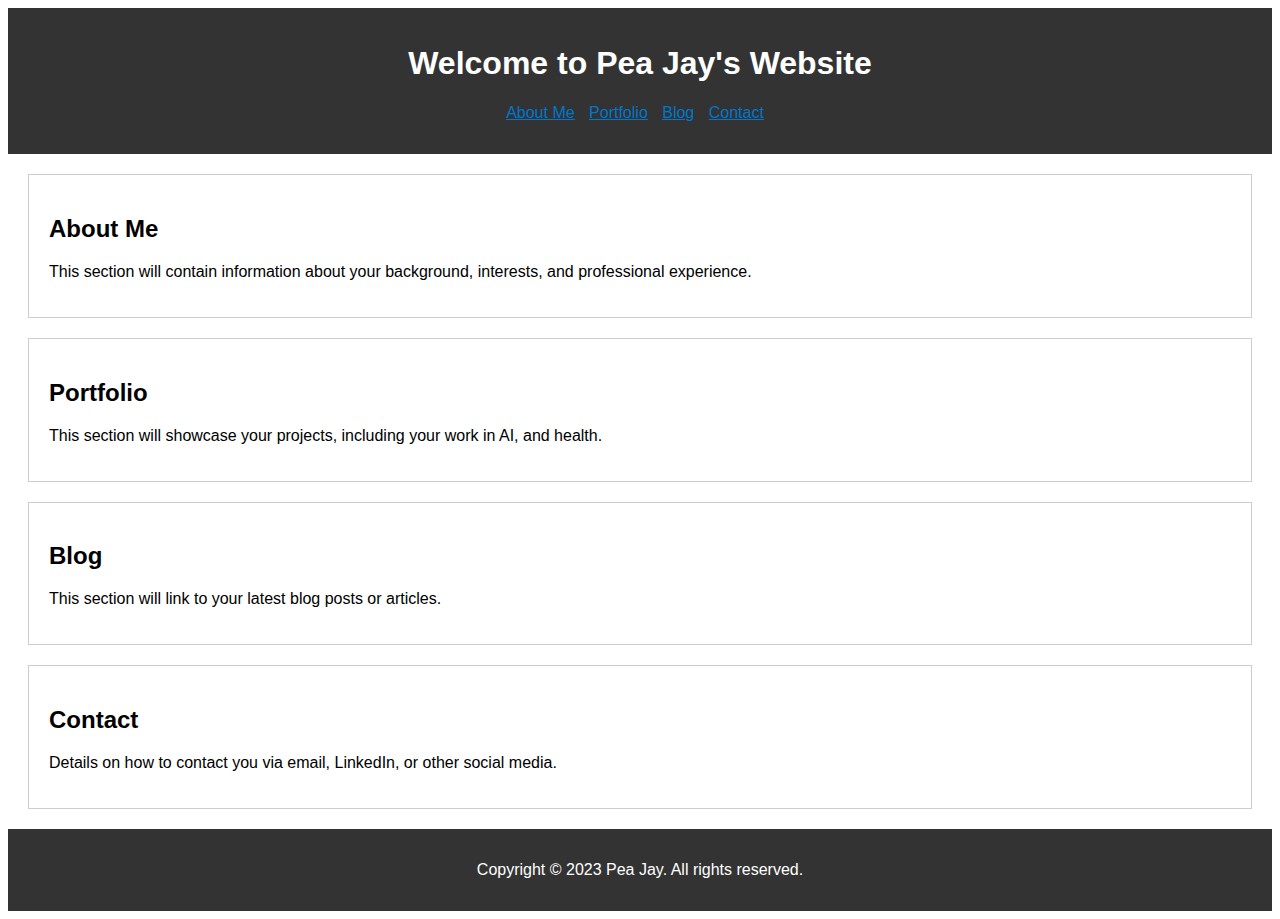
<file: index.html>
<!DOCTYPE html>
<html lang="en">
<head>
    <meta charset="UTF-8">
    <meta name="viewport" content="width=device-width, initial-scale=1.0">
    <title>Pea Jay | Home</title>
    <link rel="stylesheet" href="styles.css">
</head>
<body>
    <header>
        <h1>Welcome to Pea Jay's Website</h1>
        <nav>
            <ul>
                <li><a href="#about">About Me</a></li>
                <li><a href="#portfolio">Portfolio</a></li>
                <li><a href="#blog">Blog</a></li>
                <li><a href="#contact">Contact</a></li>
            </ul>
        </nav>
    </header>
    <section id="about">
        <h2>About Me</h2>
        <p>This section will contain information about your background, interests, and professional experience.</p>
    </section>
    <section id="portfolio">
        <h2>Portfolio</h2>
        <p>This section will showcase your projects, including your work in AI, and health.</p>
    </section>
    <section id="blog">
        <h2>Blog</h2>
        <p>This section will link to your latest blog posts or articles.</p>
    </section>
    <section id="contact">
        <h2>Contact</h2>
        <p>Details on how to contact you via email, LinkedIn, or other social media.</p>
    </section>
    <footer>
        <p>Copyright &copy; 2023 Pea Jay. All rights reserved.</p>
    </footer>
    <script src="script.js"></script>
</body>
</html>
</file>
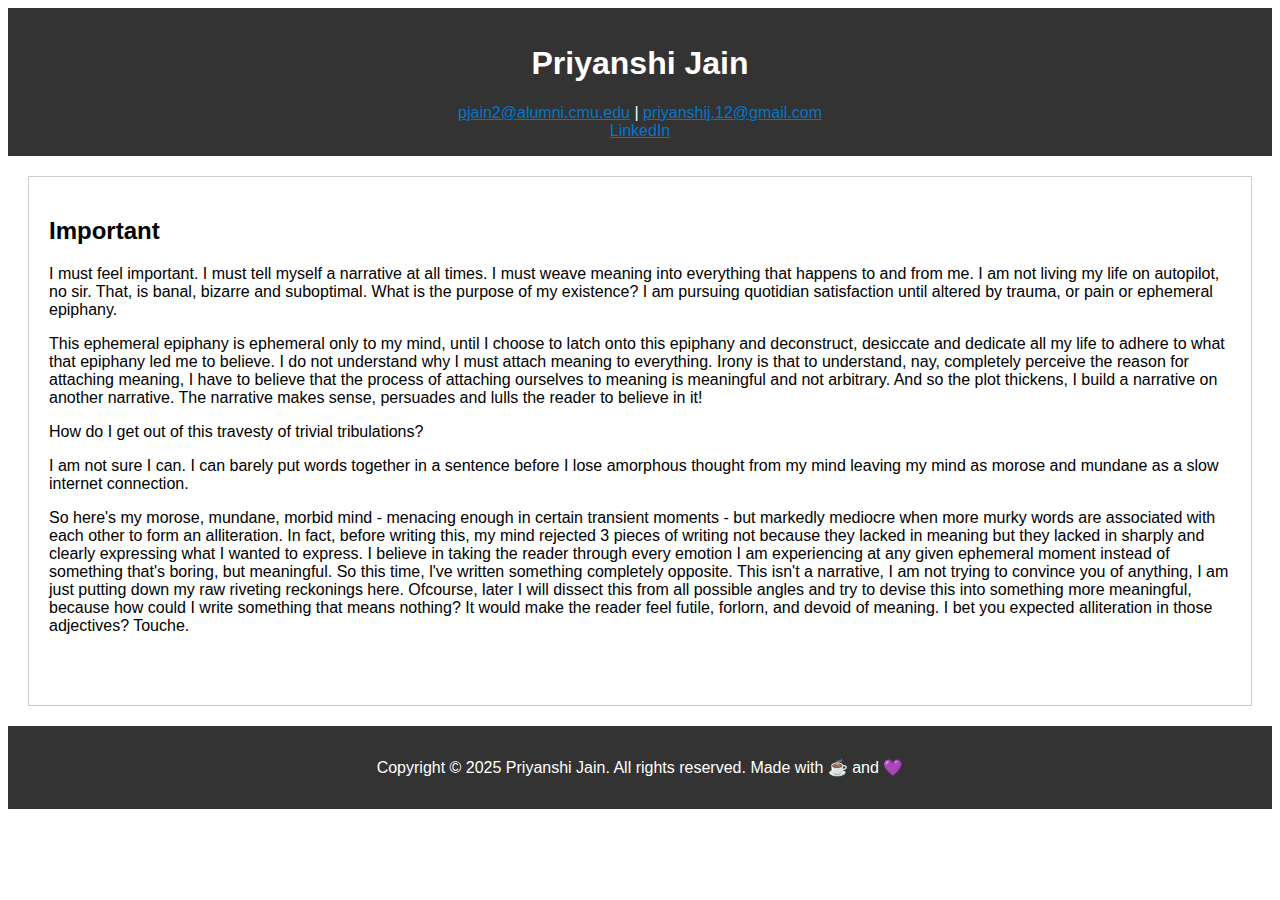
<file: important.html>
<!DOCTYPE html>
<html lang="en">
<head>
    <meta charset="UTF-8">
    <meta name="viewport" content="width=device-width, initial-scale=1.0">
    <title>Important - Priyanshi Jain</title>
    <link rel="preconnect" href="https://fonts.googleapis.com">
    <link rel="preconnect" href="https://fonts.gstatic.com" crossorigin>
    <link href="https://fonts.googleapis.com/css2?family=Roboto:wght@300;400;500;700&display=swap" rel="stylesheet">
    <link rel="stylesheet" href="styles.css">
</head>
<body>
    <header class="site-header">
        <div class="header-content">
            <h1 class="main-title">Priyanshi Jain</h1>
            <div class="contact-info">
                <div class="email-links">
                    <a href="mailto:pjain2@alumni.cmu.edu">pjain2@alumni.cmu.edu</a>
                    <span class="separator">|</span>
                    <a href="mailto:priyanshij.12@gmail.com">priyanshij.12@gmail.com</a>
                </div>
                <div class="social-links">
                    <a href="https://www.linkedin.com/in/peajay/" class="social-link">LinkedIn</a>
                </div>
            </div>
        </div>
    </header>
    <main class="main-content">
        <section class="section">
            <div class="post-content">
                <h2 class="post-page-title">Important</h2>
                <div class="post-body">
                    <p>I must feel important. I must tell myself a narrative at all times. I must weave meaning into everything that happens to and from me. I am not living my life on autopilot, no sir. That, is banal, bizarre and suboptimal. What is the purpose of my existence? I am pursuing quotidian satisfaction until altered by trauma, or pain or ephemeral epiphany.</p>
                    
                    <p>This ephemeral epiphany is ephemeral only to my mind, until I choose to latch onto this epiphany and deconstruct, desiccate and dedicate all my life to adhere to what that epiphany led me to believe. I do not understand why I must attach meaning to everything. Irony is that to understand, nay, completely perceive the reason for attaching meaning, I have to believe that the process of attaching ourselves to meaning is meaningful and not arbitrary. And so the plot thickens, I build a narrative on another narrative. The narrative makes sense, persuades and lulls the reader to believe in it!</p>
                    
                    <p>How do I get out of this travesty of trivial tribulations?</p>
                    
                    <p>I am not sure I can. I can barely put words together in a sentence before I lose amorphous thought from my mind leaving my mind as morose and mundane as a slow internet connection.</p>
                    
                    <p>So here's my morose, mundane, morbid mind - menacing enough in certain transient moments - but markedly mediocre when more murky words are associated with each other to form an alliteration. In fact, before writing this, my mind rejected 3 pieces of writing not because they lacked in meaning but they lacked in sharply and clearly expressing what I wanted to express. I believe in taking the reader through every emotion I am experiencing at any given ephemeral moment instead of something that's boring, but meaningful. So this time, l've written something completely opposite. This isn't a narrative, I am not trying to convince you of anything, I am just putting down my raw riveting reckonings here. Ofcourse, later I will dissect this from all possible angles and try to devise this into something more meaningful, because how could I write something that means nothing? It would make the reader feel futile, forlorn, and devoid of meaning. I bet you expected alliteration in those adjectives? Touche.</p>
                </div>
            </div>
            <div style="text-align: center; margin-top: 2rem;">
                <a href="index.html" style="color: white; text-decoration: none; opacity: 0.9; transition: opacity 0.3s ease;">← Back to home</a>
            </div>
        </section>
    </main>
    <footer class="site-footer">
        <p>Copyright &copy; 2025 Priyanshi Jain. All rights reserved. Made with ☕ and 💜</p>
    </footer>
</body>
</html>
</file>
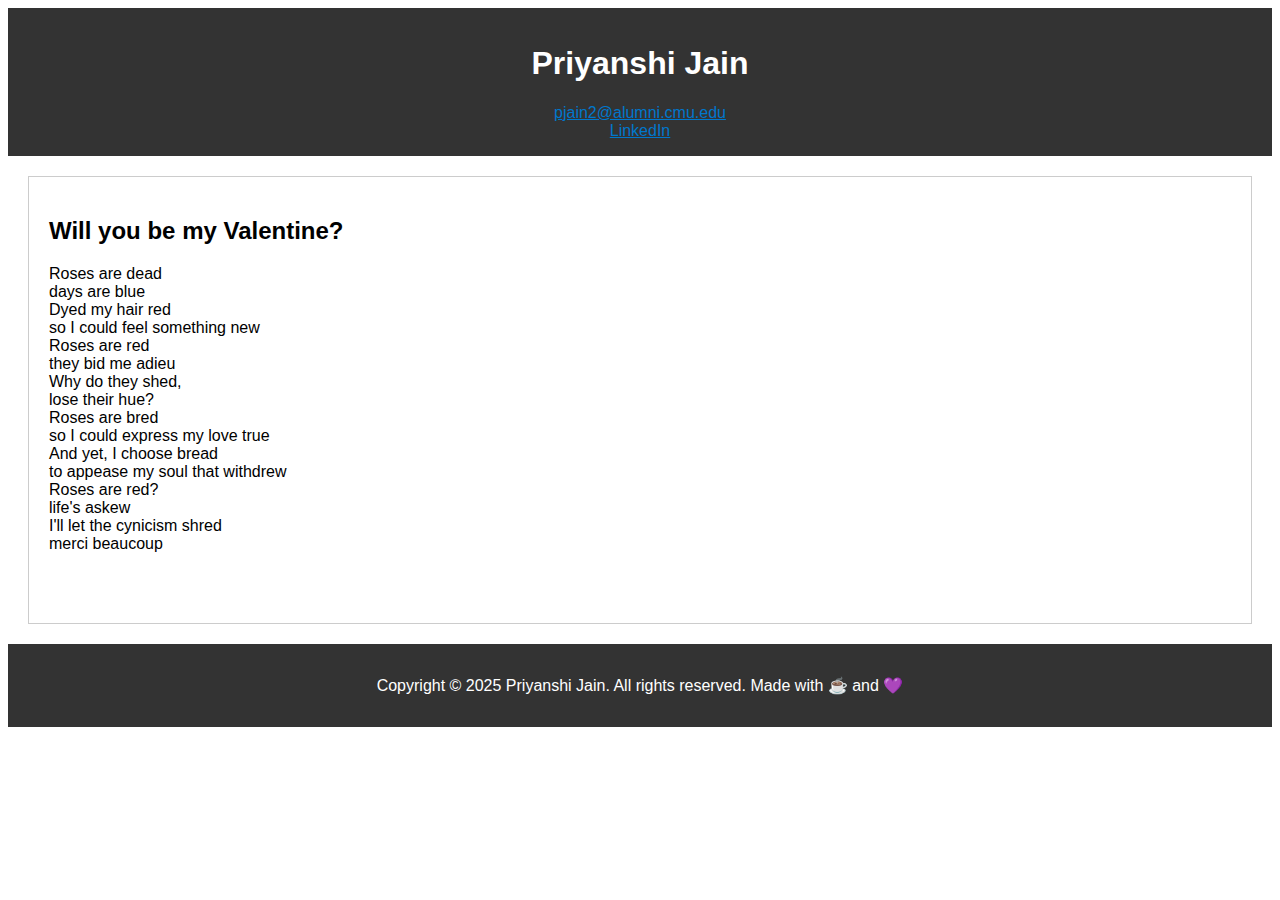
<file: valentine.html>
<!DOCTYPE html>
<html lang="en">
<head>
    <meta charset="UTF-8">
    <meta name="viewport" content="width=device-width, initial-scale=1.0">
    <title>Important - Priyanshi Jain</title>
    <link rel="preconnect" href="https://fonts.googleapis.com">
    <link rel="preconnect" href="https://fonts.gstatic.com" crossorigin>
    <link href="https://fonts.googleapis.com/css2?family=Roboto:wght@300;400;500;700&display=swap" rel="stylesheet">
    <link rel="stylesheet" href="styles.css">
</head>
<body>
    <header class="site-header">
        <div class="header-content">
            <h1 class="main-title">Priyanshi Jain</h1>
            <div class="contact-info">
                <div class="email-links">
                    <a href="mailto:pjain2@alumni.cmu.edu">pjain2@alumni.cmu.edu</a>
                </div>
                <div class="social-links">
                    <a href="https://www.linkedin.com/in/peajay/" class="social-link">LinkedIn</a>
                </div>
            </div>
        </div>
    </header>
    <main class="main-content">
        <section class="section">
            <div class="post-content">
                <h2 class="post-page-title">Will you be my Valentine?</h2>
                <div class="post-body">
                    <p>
                        Roses are dead<br>
                        days are blue<br>
                        Dyed my hair red<br>
                        so I could feel something new<br>
                        Roses are red<br>
                        they bid me adieu<br>
                        Why do they shed,<br>
                        lose their hue?<br>
                        Roses are bred<br>
                        so I could express my love true<br>
                        And yet, I choose bread<br>
                        to appease my soul that withdrew<br>
                        Roses are red?<br>
                        life's askew<br>
                        I'll let the cynicism shred<br>
                        merci beaucoup
                        </p>
                </div>
            </div>
            <div style="text-align: center; margin-top: 2rem;">
                <a href="index.html" style="color: white; text-decoration: none; opacity: 0.9; transition: opacity 0.3s ease;">← Back to home</a>
            </div>
        </section>
    </main>
    <footer class="site-footer">
        <p>Copyright &copy; 2025 Priyanshi Jain. All rights reserved. Made with ☕ and 💜</p>
    </footer>
</body>
</html>
</file>
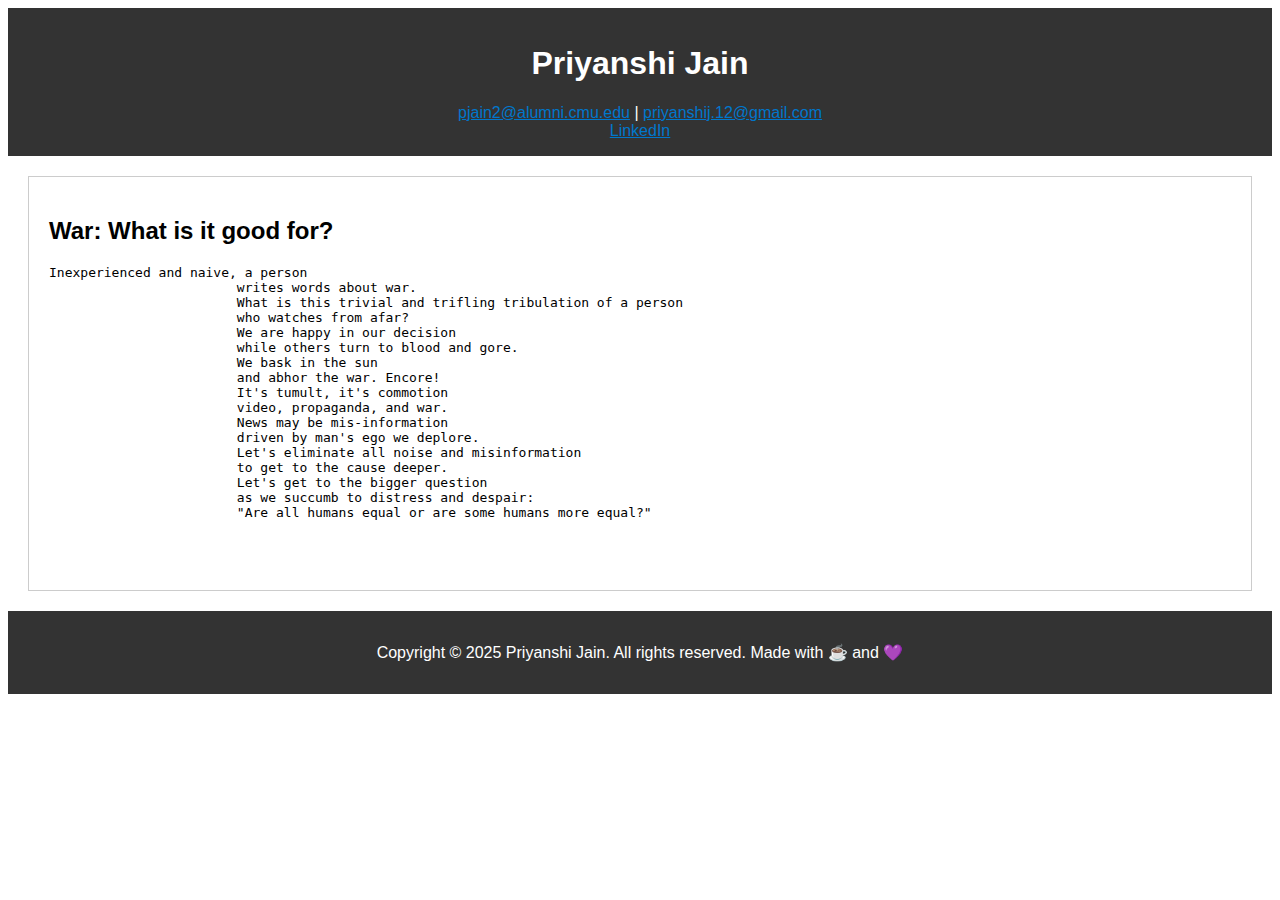
<file: war.html>
<!DOCTYPE html>
<html lang="en">
<head>
    <meta charset="UTF-8">
    <meta name="viewport" content="width=device-width, initial-scale=1.0">
    <title>Important - Priyanshi Jain</title>
    <link rel="preconnect" href="https://fonts.googleapis.com">
    <link rel="preconnect" href="https://fonts.gstatic.com" crossorigin>
    <link href="https://fonts.googleapis.com/css2?family=Roboto:wght@300;400;500;700&display=swap" rel="stylesheet">
    <link rel="stylesheet" href="styles.css">
</head>
<body>
    <header class="site-header">
        <div class="header-content">
            <h1 class="main-title">Priyanshi Jain</h1>
            <div class="contact-info">
                <div class="email-links">
                    <a href="mailto:pjain2@alumni.cmu.edu">pjain2@alumni.cmu.edu</a>
                    <span class="separator">|</span>
                    <a href="mailto:priyanshij.12@gmail.com">priyanshij.12@gmail.com</a>
                </div>
                <div class="social-links">
                    <a href="https://www.linkedin.com/in/peajay/" class="social-link">LinkedIn</a>
                </div>
            </div>
        </div>
    </header>
    <main class="main-content">
        <section class="section">
            <div class="post-content">
                <h2 class="post-page-title">War: What is it good for?</h2>
                <div class="post-body">
                    <pre>Inexperienced and naive, a person 
                        writes words about war.
                        What is this trivial and trifling tribulation of a person 
                        who watches from afar?
                        We are happy in our decision 
                        while others turn to blood and gore.
                        We bask in the sun 
                        and abhor the war. Encore!
                        It's tumult, it's commotion 
                        video, propaganda, and war.
                        News may be mis-information 
                        driven by man's ego we deplore.
                        Let's eliminate all noise and misinformation 
                        to get to the cause deeper.
                        Let's get to the bigger question 
                        as we succumb to distress and despair:
                        "Are all humans equal or are some humans more equal?"</pre>
                </div>
            </div>
            <div style="text-align: center; margin-top: 2rem;">
                <a href="index.html" style="color: white; text-decoration: none; opacity: 0.9; transition: opacity 0.3s ease;">← Back to home</a>
            </div>
        </section>
    </main>
    <footer class="site-footer">
        <p>Copyright &copy; 2025 Priyanshi Jain. All rights reserved. Made with ☕ and 💜</p>
    </footer>
</body>
</html>
</file>
<file: styles.css>
/* styles.css */
body {
    font-family: Arial, sans-serif;
}

header, footer {
    background-color: #333;
    color: white;
    padding: 1em;
    text-align: center;
}

nav ul {
    list-style-type: none;
    padding: 0;
}

nav ul li {
    display: inline;
    margin-right: 10px;
}

section {
    margin: 20px;
    padding: 20px;
    border: 1px solid #ccc;
}

a {
    color: #0077cc;
}
</file>
